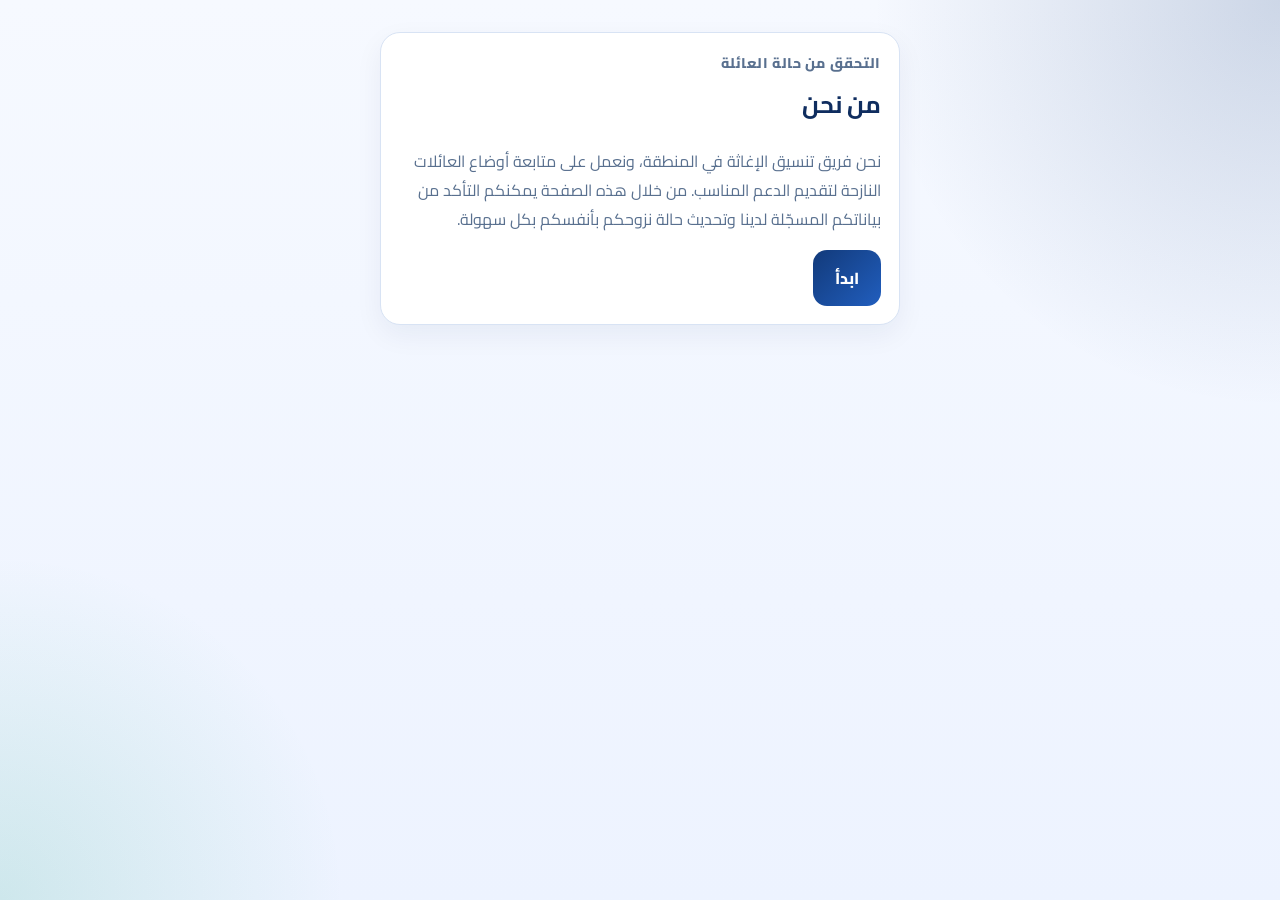
<file: frontend/family-status.html>
<!DOCTYPE html>
<html lang="ar" dir="rtl">
<head>
<meta charset="UTF-8">
<meta name="viewport" content="width=device-width, initial-scale=1.0">
<meta name="theme-color" content="#123a7a">
<title>تحديث حالة النزوح</title>
<link rel="icon" href="data:image/svg+xml,<svg xmlns='http://www.w3.org/2000/svg' viewBox='0 0 100 100'><text y='.9em' font-size='90'>📋</text></svg>">
<link rel="preconnect" href="https://fonts.googleapis.com">
<link rel="preconnect" href="https://fonts.gstatic.com" crossorigin>
<link href="https://fonts.googleapis.com/css2?family=Cairo:wght@400;600;700;800&display=swap" rel="stylesheet">
<link rel="stylesheet" href="styles.css">
<style>
    .fs-page {
        min-height: 100vh;
        display: flex;
        align-items: flex-start;
        justify-content: center;
        padding: 32px 16px;
    }
    .fs-card {
        width: 100%;
        max-width: 520px;
    }
    .fs-card h2 {
        margin-top: 0;
        color: var(--primary-strong);
    }
    .fs-card p {
        color: var(--muted);
        line-height: 1.8;
    }
    .fs-step { display: none; }
    .fs-step.active { display: block; }
    .fs-actions {
        display: flex;
        gap: 10px;
        margin-top: 16px;
    }
    .fs-actions button { width: auto; padding: 13px 22px; }
    .fs-match-list {
        display: flex;
        flex-direction: column;
        gap: 8px;
        margin: 12px 0;
    }
    .fs-match-list button {
        text-align: right;
        background: var(--surface-soft);
        border: 1px solid var(--border-strong);
        color: var(--text);
        font-weight: 700;
    }
    .fs-match-list button:hover { border-color: var(--primary); }
    .fs-error {
        margin-top: 12px;
        padding: 10px 14px;
        border-radius: 12px;
        background: #fdecec;
        color: #a02020;
        font-weight: 700;
    }
    .fs-error.hidden { display: none; }
    .fs-name {
        font-size: 1.2rem;
        font-weight: 800;
        color: var(--primary-strong);
        margin: 10px 0 4px;
    }
    .fs-field-group { margin-top: 14px; }
    .fs-field-group label {
        display: block;
        font-weight: 700;
        margin-bottom: 6px;
        color: var(--text);
    }
</style>
</head>
<body>

<div class="fs-page">
    <div class="fs-card card">

        <div id="fsStepIntro" class="fs-step active">
            <p class="section-kicker">التحقق من حالة العائلة</p>
            <h2>من نحن</h2>
            <p>
                نحن فريق تنسيق الإغاثة في المنطقة، ونعمل على متابعة أوضاع العائلات النازحة لتقديم الدعم المناسب.
                من خلال هذه الصفحة يمكنكم التأكد من بياناتكم المسجّلة لدينا وتحديث حالة نزوحكم بأنفسكم بكل سهولة.
            </p>
            <div class="fs-actions">
                <button class="done" type="button" onclick="fsGoToPhoneStep()">ابدأ</button>
            </div>
        </div>

        <div id="fsStepPhone" class="fs-step">
            <p class="section-kicker">التحقق من الهوية</p>
            <h2>رقم الهاتف</h2>
            <p>الرجاء إدخال رقم الهاتف المسجّل لدى عائلتكم.</p>
            <input id="fsPhoneInput" type="tel" placeholder="رقم الهاتف" inputmode="tel">
            <div class="fs-actions">
                <button class="done" type="button" onclick="fsSubmitPhone()">تحقق</button>
            </div>
            <div id="fsPhoneError" class="fs-error hidden"></div>
        </div>

        <div id="fsStepPick" class="fs-step">
            <p class="section-kicker">التحقق من الهوية</p>
            <h2>اختر عائلتكم</h2>
            <p>تم العثور على أكثر من عائلة بهذا الرقم. الرجاء اختيار الاسم الصحيح.</p>
            <div id="fsMatchList" class="fs-match-list"></div>
            <div class="fs-actions">
                <button class="filter-clear" type="button" onclick="fsGoToPhoneStep()">رجوع</button>
            </div>
        </div>

        <div id="fsStepConfirm" class="fs-step">
            <p class="section-kicker">التحقق من الهوية</p>
            <h2>هل هذا اسمكم؟</h2>
            <div id="fsConfirmName" class="fs-name"></div>
            <div class="fs-actions">
                <button class="done" type="button" onclick="fsConfirmIdentity(true)">نعم، هذا صحيح</button>
                <button class="filter-clear" type="button" onclick="fsConfirmIdentity(false)">لا</button>
            </div>
        </div>

        <div id="fsStepNotFound" class="fs-step">
            <p class="section-kicker">تعذّر التحقق</p>
            <h2>لم نتمكن من التأكد من بياناتكم</h2>
            <p>
                الرجاء التواصل معنا مباشرةً على الرقم التالي لمتابعة طلبكم:
            </p>
            <p class="fs-name" id="fsContactPhone"></p>
            <div class="fs-actions">
                <button class="filter-clear" type="button" onclick="fsGoToPhoneStep()">إعادة المحاولة</button>
            </div>
        </div>

        <div id="fsStepForm" class="fs-step">
            <p class="section-kicker">حالة النزوح</p>
            <h2>مراجعة البيانات</h2>
            <p>راجعوا بياناتكم الحالية وعدّلوا ما يلزم، ثم أرسلوا التحديث ليتم اعتماده من قبل الفريق.</p>

            <div class="fs-field-group">
                <label>هل ما زلتم في النزوح؟</label>
                <select id="fsStillDisplaced" onchange="fsToggleDisplacedFields(this.value)">
                    <option value="">غير محدد</option>
                    <option value="yes">نعم</option>
                    <option value="no">لا</option>
                    <option value="unsure">متردد</option>
                </select>
            </div>

            <div id="fsDisplacedVillageGroup" class="fs-field-group" style="display:none;">
                <label>قرية النزوح الحالية</label>
                <select id="fsDisplacedVillage">
                    <option value="">اختر القرية</option>
                </select>
            </div>

            <div id="fsStayReasonGroup" class="fs-field-group" style="display:none;">
                <label>سبب البقاء في النزوح (اختياري)</label>
                <textarea id="fsStayReason" rows="2"></textarea>
            </div>

            <div class="fs-field-group">
                <label>مكان السكن الأصلي (المدينة أو القرية)</label>
                <input id="fsOriginalPlace" type="text">
            </div>

            <div class="fs-field-group">
                <label>حالة السكن الأصلي</label>
                <select id="fsOriginalCondition">
                    <option value="">غير محدد</option>
                    <option value="not_habitable">غير صالح للسكن كليًا</option>
                    <option value="needs_repair">يحتاج إلى تصليح</option>
                    <option value="good">بحالة جيدة</option>
                </select>
            </div>

            <div class="fs-field-group">
                <label>نوع الأضرار</label>
                <select id="fsDamageType" onchange="fsToggleDamageOther(this.value)">
                    <option value="">غير محدد</option>
                    <option value="structural">أضرار هيكلية</option>
                    <option value="roof">أضرار في السقف</option>
                    <option value="glass_windows">كسر الزجاج والنوافذ</option>
                    <option value="facilities">أضرار في المرافق</option>
                    <option value="fire">حريق</option>
                    <option value="multiple">أضرار متعددة</option>
                    <option value="other">أخرى</option>
                </select>
            </div>

            <div id="fsDamageOtherGroup" class="fs-field-group" style="display:none;">
                <label>حدد نوع الضرر</label>
                <input id="fsDamageOther" type="text">
            </div>

            <div class="fs-actions">
                <button class="done" type="button" onclick="fsSubmitStatus()">إرسال التحديث</button>
            </div>
            <div id="fsFormError" class="fs-error hidden"></div>
        </div>

        <div id="fsStepThanks" class="fs-step">
            <p class="section-kicker">تم الإرسال</p>
            <h2>شكرًا لكم</h2>
            <p>تم استلام ردّكم بنجاح، وسيتم مراجعته واعتماده من قبل الفريق قريبًا.</p>
        </div>

    </div>
</div>

<script>window.STOCK_API_BASE = "https://stockback-production-dfa8.up.railway.app/api";</script>
<script src="js/family-status.js"></script>
</body>
</html>
</file>
<file: frontend/styles.css>
﻿*, *::before, *::after {
    box-sizing: border-box;
}

:root {
    --bg: #eef4ff;
    --surface: rgba(255, 255, 255, 0.92);
    --surface-strong: #ffffff;
    --surface-soft: #f8fbff;
    --border: #d8e3f4;
    --border-strong: #b9cae3;
    --text: #183153;
    --muted: #59708f;
    --primary: #123a7a;
    --primary-strong: #0f2d5f;
    --accent: #0f9f79;
    --accent-strong: #0b7f61;
    --danger: #d64545;
    --shadow: 0 18px 45px rgba(17, 42, 86, 0.12);
}

html {
    scroll-behavior: smooth;
}

body {
    margin: 0;
    min-height: 100vh;
    font-family: "Cairo", "Segoe UI", Tahoma, Geneva, Verdana, sans-serif;
    color: var(--text);
    background:
        radial-gradient(circle at top right, rgba(18, 58, 122, 0.18), transparent 26%),
        radial-gradient(circle at bottom left, rgba(15, 159, 121, 0.14), transparent 22%),
        linear-gradient(180deg, #f6f9ff 0%, #edf3ff 100%);
}

button,
input,
select,
textarea {
    font: inherit;
}

button {
    border: none;
    cursor: pointer;
    touch-action: manipulation;
}

button:focus-visible,
input:focus-visible,
select:focus-visible,
textarea:focus-visible {
    outline: 3px solid rgba(18, 58, 122, 0.22);
    outline-offset: 2px;
}

.container {
    width: 100%;
    margin: 0;
    padding: 0;
    border: none;
    border-radius: 0;
    background: transparent;
    box-shadow: none;
    backdrop-filter: none;
}

/* ── Dashboard layout ── */
#appRoot {
    display: flex;
    min-height: 100vh;
    position: relative;
}

.sidebar {
    width: 260px;
    min-height: 100vh;
    background: linear-gradient(175deg, #123a7a 0%, #0c2550 100%);
    display: flex;
    flex-direction: column;
    position: fixed;
    right: 0;
    top: 0;
    bottom: 0;
    z-index: 200;
    transition: transform 0.28s cubic-bezier(0.4, 0, 0.2, 1);
    overflow: hidden;
}

.sidebar-brand {
    display: flex;
    align-items: center;
    gap: 12px;
    padding: 22px 20px 20px;
    border-bottom: 1px solid rgba(255, 255, 255, 0.1);
    flex-shrink: 0;
}

.sidebar-brand-icon { font-size: 1.5rem; color: rgba(255, 255, 255, 0.9); }
.sidebar-brand-text { font-size: 1.05rem; font-weight: 800; color: #fff; letter-spacing: 0.01em; }

.sidebar-nav {
    flex: 1;
    overflow-y: auto;
    padding: 12px 10px;
    display: flex;
    flex-direction: column;
    gap: 2px;
}

.sidebar-nav-item {
    display: flex;
    align-items: center;
    gap: 12px;
    width: 100%;
    padding: 11px 14px;
    border-radius: 12px;
    background: transparent;
    color: rgba(255, 255, 255, 0.62);
    font-weight: 700;
    font-size: 0.9rem;
    text-align: right;
    transition: background 0.15s, color 0.15s;
}

.sidebar-nav-item i { font-size: 1rem; width: 18px; text-align: center; flex-shrink: 0; }
.sidebar-nav-item:hover { background: rgba(255, 255, 255, 0.1); color: #fff; }

.sidebar-nav-item.active {
    background: rgba(255, 255, 255, 0.95);
    color: var(--primary);
    font-weight: 800;
}

.sidebar-nav-item.active i { color: var(--primary); }

.sidebar-footer {
    padding: 12px;
    border-top: 1px solid rgba(255, 255, 255, 0.1);
    display: flex;
    flex-direction: column;
    gap: 6px;
    flex-shrink: 0;
}

.sidebar-user {
    display: flex;
    align-items: center;
    gap: 8px;
    padding: 6px 8px;
    color: rgba(255, 255, 255, 0.65);
    font-size: 0.85rem;
    font-weight: 700;
    overflow: hidden;
}

.sidebar-user i { font-size: 1.05rem; flex-shrink: 0; }
.sidebar-user .auth-user-label { overflow: hidden; text-overflow: ellipsis; white-space: nowrap; color: inherit; }

.sidebar-logout-btn {
    display: flex;
    align-items: center;
    gap: 8px;
    width: 100%;
    padding: 9px 14px;
    border-radius: 10px;
    background: rgba(255, 255, 255, 0.1);
    color: rgba(255, 255, 255, 0.72);
    font-weight: 700;
    font-size: 0.88rem;
    transition: background 0.15s, color 0.15s;
}

.sidebar-logout-btn:hover { background: rgba(255, 255, 255, 0.18); color: #fff; }

.sidebar-overlay {
    display: none;
    position: fixed;
    inset: 0;
    background: rgba(0, 0, 0, 0.38);
    z-index: 199;
    backdrop-filter: blur(3px);
}

.sidebar-overlay.active { display: block; }

.dashboard-main {
    flex: 1;
    margin-right: 260px;
    min-height: 100vh;
    display: flex;
    flex-direction: column;
    min-width: 0;
}

.dashboard-topbar {
    position: sticky;
    top: 0;
    z-index: 100;
    display: flex;
    align-items: center;
    gap: 14px;
    padding: 0 28px;
    height: 62px;
    background: rgba(255, 255, 255, 0.97);
    border-bottom: 1px solid var(--border);
    backdrop-filter: blur(14px);
    flex-shrink: 0;
}

.topbar-menu-btn {
    display: none;
    align-items: center;
    justify-content: center;
    width: 38px;
    height: 38px;
    border-radius: 10px;
    background: transparent;
    color: var(--primary);
    font-size: 1.35rem;
    flex-shrink: 0;
    transition: background 0.15s;
}

.topbar-menu-btn:hover { background: #e9f0fb; }

.topbar-title {
    font-size: 1.15rem;
    font-weight: 800;
    color: var(--primary-strong);
    margin: 0;
    flex: 1;
}

.dashboard-content {
    flex: 1;
    padding: 28px 32px;
}

.section-kicker {
    margin: 0 0 6px;
    color: var(--primary);
    font-size: 0.88rem;
    font-weight: 800;
    letter-spacing: 0.04em;
}

.section-intro h2 {
    margin: 0;
}

.section-intro {
    display: flex;
    justify-content: space-between;
    align-items: end;
    gap: 18px;
    margin-bottom: 18px;
    padding: 18px 20px;
    border: 1px solid var(--border);
    border-radius: 22px;
    background: linear-gradient(135deg, rgba(255, 255, 255, 0.98), rgba(239, 246, 255, 0.9));
}

.section-intro p:last-child {
    margin: 0;
    max-width: 420px;
    color: var(--muted);
    line-height: 1.7;
}

.tabs,
.mobile-tab-bar {
    background: rgba(248, 251, 255, 0.92);
    border: 1px solid var(--border);
}

.desktop-tabs {
    display: flex;
    gap: 10px;
    padding: 10px;
    border-radius: 18px;
    margin-bottom: 22px;
}

.tab,
.mobile-tab-button {
    display: inline-flex;
    align-items: center;
    justify-content: center;
    gap: 8px;
    padding: 14px 16px;
    border-radius: 14px;
    background: transparent;
    color: var(--muted);
    font-weight: 800;
    transition: transform 0.2s ease, background 0.2s ease, color 0.2s ease, box-shadow 0.2s ease;
}

.tab {
    flex: 1;
}

.tab:hover,
.mobile-tab-button:hover {
    background: #e9f0fb;
    color: var(--primary);
}

.tab.active,
.mobile-tab-button.active {
    color: #fff;
    background: linear-gradient(135deg, var(--primary), #1b5bb7);
    box-shadow: 0 12px 24px rgba(18, 58, 122, 0.24);
}

.mobile-tab-bar {
    display: none;
}

body.bootstrap-ui {
    --bs-primary: var(--primary);
    --bs-secondary: #5f738d;
    --bs-success: var(--accent);
    --bs-danger: var(--danger);
    --bs-body-color: var(--text);
    --bs-body-bg: transparent;
}

body.bootstrap-ui .btn {
    border: none;
    border-radius: 14px;
    min-height: 48px;
    font-weight: 800;
}

body.bootstrap-ui .form-control,
body.bootstrap-ui .form-select {
    border-radius: 14px;
    border: 1px solid var(--border-strong);
    min-height: 50px;
    background: #fbfdff;
    color: var(--text);
}

body.bootstrap-ui .form-control:focus,
body.bootstrap-ui .form-select:focus {
    border-color: rgba(18, 58, 122, 0.42);
    box-shadow: 0 0 0 0.2rem rgba(18, 58, 122, 0.15);
}

body.bootstrap-ui .table {
    margin-bottom: 0;
}

.modal-overlay {
    display: none;
    position: fixed;
    inset: 0;
    z-index: 1100;
    padding: 20px;
    background: rgba(12, 18, 28, 0.48);
    align-items: center;
    justify-content: center;
}

.modal-overlay.active {
    display: flex;
}

.login-overlay {
    z-index: 2000;
    background:
        radial-gradient(circle at top right, rgba(18, 58, 122, 0.18), transparent 26%),
        radial-gradient(circle at bottom left, rgba(15, 159, 121, 0.14), transparent 22%),
        linear-gradient(180deg, #f6f9ff 0%, #edf3ff 100%);
    -webkit-tap-highlight-color: transparent;
}

.auth-locked #appRoot {
    display: none !important;
}

.auth-locked #loginOverlay {
    display: flex;
}

.modal-card {
    width: min(100%, 460px);
    max-height: calc(100vh - 40px);
    overflow-y: auto;
    padding: 22px;
    border-radius: 24px;
    background: #fff;
    box-shadow: 0 24px 50px rgba(12, 18, 28, 0.24);
}

.modal-header {
    display: flex;
    align-items: flex-start;
    justify-content: space-between;
    gap: 16px;
    margin-bottom: 12px;
}

.modal-header h3 {
    margin: 0;
    color: var(--primary-strong);
}

.modal-copy {
    margin: 0 0 14px;
    color: var(--muted);
    line-height: 1.7;
}

.modal-actions {
    display: flex;
    gap: 10px;
    margin-top: 14px;
}

.login-form {
    display: grid;
    gap: 12px;
}

.login-error {
    padding: 10px 12px;
    border-radius: 14px;
    border: 1px solid rgba(214, 69, 69, 0.22);
    background: rgba(214, 69, 69, 0.1);
    color: var(--danger);
    font-weight: 700;
}

.app-bar {
    display: flex;
    align-items: center;
    justify-content: space-between;
    gap: 12px;
    padding: 12px 14px;
    margin-bottom: 16px;
    border-radius: 18px;
    border: 1px solid var(--border);
    background: rgba(248, 251, 255, 0.92);
}

.auth-user-label {
    color: var(--primary-strong);
    font-weight: 800;
}

.close-btn {
    width: 44px;
    height: 44px;
    border-radius: 14px;
    color: var(--muted);
    background: #f0f5fc;
}

.section {
    display: none;
}

.section.active {
    display: block;
}

.card {
    margin-bottom: 16px;
    padding: 18px;
    border: 1px solid var(--border);
    border-radius: 20px;
    background: var(--surface-strong);
    box-shadow: 0 10px 28px rgba(17, 42, 86, 0.06);
}

.card h3 {
    margin-top: 0;
    margin-bottom: 14px;
    color: var(--primary-strong);
}

/* ── Inventory form card ───────────────────────────────── */
.inventory-form-card { padding: 18px 20px; }

.inventory-form-header {
    display: flex;
    align-items: center;
    justify-content: space-between;
    margin-bottom: 14px;
    gap: 12px;
}

.inventory-form-header h3 { margin: 0; font-size: 1rem; }

.inv-new-item-btn {
    width: auto;
    min-width: unset;
    padding: 8px 18px;
    font-size: 0.88rem;
    min-height: unset;
    display: flex;
    align-items: center;
    gap: 6px;
}

.inventory-add-row {
    display: flex;
    gap: 10px;
    align-items: center;
}

.inventory-add-row select { flex: 2; min-height: 46px; }
.inventory-add-row input  { flex: 1; min-height: 46px; }

.inv-add-btn {
    flex: 0 0 auto;
    width: auto;
    min-width: 80px;
    min-height: 46px;
    padding: 0 18px;
    font-size: 0.9rem;
}

/* ── Inventory list header ─────────────────────────────── */
.inventory-list-header {
    display: flex;
    align-items: center;
    justify-content: space-between;
    margin: 20px 0 14px;
    gap: 10px;
}

.inventory-list-header h3 { margin: 0; font-size: 1.05rem; }

.inv-export-btn {
    display: flex;
    align-items: center;
    gap: 6px;
    width: auto;
    min-width: unset;
    padding: 7px 16px;
    min-height: unset;
    font-size: 0.85rem;
    background: #1d7044;
    color: #fff;
    border-radius: 10px;
    font-weight: 700;
    border: none;
    cursor: pointer;
    transition: background 0.15s;
}

.inv-export-btn:hover { background: #165c38; }

/* ── Type group boxes ──────────────────────────────────── */
.inventory-type-group {
    margin-bottom: 18px;
    border-radius: 16px;
    overflow: hidden;
    border: 1px solid var(--border);
    box-shadow: 0 2px 10px rgba(17, 42, 86, 0.07);
}

.inventory-type-header {
    display: flex;
    align-items: center;
    justify-content: space-between;
    padding: 12px 18px;
    background: linear-gradient(135deg, var(--primary) 0%, #1a4fa0 100%);
}

.inventory-type-header-name {
    font-size: 0.95rem;
    font-weight: 800;
    color: #fff;
}

.inventory-type-count {
    font-size: 0.78rem;
    font-weight: 700;
    color: rgba(255, 255, 255, 0.85);
    background: rgba(255, 255, 255, 0.18);
    border-radius: 999px;
    padding: 2px 10px;
}

.inventory-type-body {
    padding: 16px;
    background: var(--surface);
}

/* ── Item cards ────────────────────────────────────────── */
.inventory-readonly-grid {
    display: grid;
    grid-template-columns: repeat(auto-fill, minmax(150px, 1fr));
    gap: 12px;
}

.inventory-readonly-card {
    display: flex;
    flex-direction: column;
    align-items: center;
    justify-content: center;
    gap: 10px;
    padding: 20px 14px 16px;
    text-align: center;
    border-radius: 14px;
    cursor: default;
    position: relative;
    background: var(--surface-strong);
    border: 1px solid var(--border);
    transition: box-shadow 0.15s ease, transform 0.15s ease;
}

.inventory-editable-card {
    cursor: pointer;
}

.inventory-editable-card:hover {
    transform: translateY(-3px);
    box-shadow: 0 8px 24px rgba(17, 42, 86, 0.13);
    border-color: var(--border-strong);
}

.inventory-editable-card:active { transform: translateY(0); }

.inventory-readonly-name {
    font-size: 0.92rem;
    font-weight: 700;
    color: var(--text);
    line-height: 1.35;
    word-break: break-word;
}

.inventory-readonly-qty {
    display: inline-flex;
    align-items: center;
    justify-content: center;
    background: var(--primary);
    color: #fff;
    font-size: 1.5rem;
    font-weight: 900;
    border-radius: 12px;
    padding: 4px 14px;
    min-width: 56px;
    line-height: 1.2;
}

.inventory-readonly-qty.qty-low  { background: #d97706; }
.inventory-readonly-qty.qty-zero { background: #9ca3af; }

.inv-reserved {
    display: inline-flex;
    align-items: center;
    gap: 4px;
    font-size: 0.72rem;
    font-weight: 700;
    color: #92400e;
    background: #fef3c7;
    border: 1px solid #fcd34d;
    border-radius: 999px;
    padding: 2px 8px;
}

.inventory-delete-btn {
    position: absolute;
    top: 7px;
    left: 7px;
    width: 26px;
    min-width: 26px;
    min-height: 26px;
    height: 26px;
    padding: 0;
    border-radius: 8px;
    font-size: 0.85rem;
    line-height: 1;
    background: #fee2e2;
    color: #dc2626;
    border: none;
    display: flex;
    align-items: center;
    justify-content: center;
    opacity: 0;
    transition: opacity 0.15s ease;
    cursor: pointer;
}

.inventory-editable-card:hover .inventory-delete-btn { opacity: 1; }

/* ── Type manager card ─────────────────────────────────── */
.item-type-manager-header {
    display: flex;
    align-items: center;
    justify-content: space-between;
    margin-bottom: 14px;
}

.item-type-manager-header h3 { margin: 0; font-size: 1rem; }

.item-type-add-row {
    display: flex;
    gap: 10px;
    margin-bottom: 16px;
}

.item-type-add-row input { flex: 1; min-height: 44px; }

.item-type-add-row button {
    width: auto;
    min-width: unset;
    padding: 0 18px;
    min-height: 44px;
    font-size: 0.88rem;
    display: flex;
    align-items: center;
    gap: 6px;
}

.item-type-list {
    display: flex;
    flex-direction: column;
    gap: 6px;
}

.item-type-row {
    display: flex;
    align-items: center;
    justify-content: space-between;
    padding: 10px 14px;
    background: var(--surface-soft);
    border: 1px solid var(--border);
    border-radius: 10px;
    gap: 10px;
}

.item-type-row-info {
    display: flex;
    align-items: center;
    gap: 10px;
    min-width: 0;
}

.item-type-name {
    font-weight: 700;
    font-size: 0.95rem;
    color: var(--text);
}

.item-type-item-count {
    font-size: 0.78rem;
    font-weight: 600;
    color: var(--muted);
    background: var(--bg);
    border: 1px solid var(--border);
    border-radius: 999px;
    padding: 1px 8px;
    white-space: nowrap;
}

.item-type-actions {
    display: flex;
    gap: 6px;
    flex-shrink: 0;
}

.item-type-btn-edit,
.item-type-btn-delete {
    width: 32px;
    min-width: 32px;
    min-height: 32px;
    height: 32px;
    padding: 0;
    border-radius: 8px;
    font-size: 0.85rem;
    border: none;
    display: flex;
    align-items: center;
    justify-content: center;
    cursor: pointer;
    transition: background 0.15s;
}

.item-type-btn-edit  { background: #e0edff; color: var(--primary); }
.item-type-btn-edit:hover  { background: #c7dcff; }
.item-type-btn-delete { background: #fee2e2; color: #dc2626; }
.item-type-btn-delete:hover { background: #fecaca; }

.muted-text {
    color: var(--muted);
    font-size: 0.9rem;
    margin: 0;
}

.form-grid {
    display: grid;
    grid-template-columns: repeat(2, minmax(0, 1fr));
    gap: 12px;
}

input,
select,
textarea,
button {
    width: 100%;
    min-height: 50px;
    padding: 13px 16px;
    border-radius: 14px;
    transition: border-color 0.2s ease, box-shadow 0.2s ease, background 0.2s ease;
}

input,
select,
textarea {
    border: 1px solid var(--border-strong);
    background: #fbfdff;
    color: var(--text);
}

button {
    font-weight: 800;
}

.add {
    background: linear-gradient(135deg, var(--accent), #15ba8d);
    color: #fff;
}

.add:hover {
    background: linear-gradient(135deg, var(--accent-strong), #12a17d);
}

.done {
    background: linear-gradient(135deg, var(--primary), #215ebe);
    color: #fff;
}

.delete {
    background: linear-gradient(135deg, var(--danger), #f16a6a);
    color: #fff;
}

.icon-button {
    width: 56px;
    min-width: 56px;
    padding: 0;
}

.input-group {
    display: flex;
    gap: 10px;
    align-items: stretch;
    margin-bottom: 12px;
}

.input-group input {
    margin: 0;
    flex: 1;
}

.item {
    display: flex;
    justify-content: space-between;
    align-items: center;
    gap: 14px;
}

.item-meta {
    flex: 1;
    min-width: 0;
}

.item-meta strong,
.item-meta span {
    display: block;
    overflow-wrap: anywhere;
}

.item-meta small {
    display: block;
    margin-top: 6px;
    color: var(--muted);
}

.order-item-stack {
    display: flex;
    flex-direction: column;
    gap: 6px;
    margin-bottom: 16px;
}

.order-item-row {
    display: flex;
    align-items: center;
    justify-content: space-between;
    gap: 12px;
    padding: 10px 14px;
    border: 1px solid var(--border);
    border-radius: 12px;
    background: var(--surface-strong);
    box-shadow: 0 2px 8px rgba(17, 42, 86, 0.04);
}

.order-item-name {
    flex: 1;
    min-width: 0;
}

.order-item-name span {
    display: block;
    font-weight: 600;
}

.order-item-name small {
    color: var(--muted);
}

.order-item-controls {
    display: flex;
    align-items: center;
    gap: 8px;
    flex-shrink: 0;
}

.order-item-controls > button {
    width: auto;
    min-width: 60px;
    min-height: 40px;
    padding: 6px 14px;
}

#orderList .item {
    align-items: stretch;
}

#orderList .item-meta {
    min-width: 260px;
    flex: 1 1 340px;
}

#orderList .item-meta span,
#orderList .item-meta strong {
    overflow-wrap: normal;
    word-break: normal;
    line-height: 1.6;
}

.stock-actions {
    display: flex;
    align-items: center;
    gap: 10px;
    flex-wrap: wrap;
}

.button-group {
    display: flex;
    gap: 12px;
    flex-wrap: wrap;
}

.button-group button {
    flex: 1 1 220px;
}

.filter-container {
    display: grid;
    grid-template-columns: repeat(auto-fit, minmax(140px, 1fr));
    gap: 12px;
    align-items: end;
}

/* ── Family status submissions review ──────────────────── */
.fsr-tabs {
    display: flex;
    flex-wrap: wrap;
    align-items: center;
    gap: 8px;
    margin-bottom: 1rem;
}

.fsr-tab {
    width: auto;
    min-height: 40px;
    padding: 8px 16px;
    border-radius: 999px;
    border: 1px solid var(--border-strong);
    background: var(--surface-soft);
    color: var(--text);
    font-weight: 700;
    font-size: 0.85rem;
    display: inline-flex;
    align-items: center;
    gap: 6px;
}

.fsr-tab.active {
    background: linear-gradient(135deg, var(--primary), #215ebe);
    border-color: var(--primary);
    color: #fff;
}

.fsr-tab-count {
    display: inline-flex;
    align-items: center;
    justify-content: center;
    min-width: 20px;
    height: 20px;
    padding: 0 5px;
    border-radius: 999px;
    background: rgba(0, 0, 0, 0.1);
    font-size: 0.72rem;
}

.fsr-tab.active .fsr-tab-count {
    background: rgba(255, 255, 255, 0.25);
}

.fsr-refresh-btn {
    width: 40px;
    min-height: 40px;
    padding: 0;
    border-radius: 999px;
    border: 1px solid var(--border-strong);
    background: var(--surface-soft);
    color: var(--text);
    margin-inline-start: auto;
}

.fsr-toolbar {
    display: flex;
    flex-wrap: wrap;
    align-items: center;
    gap: 10px;
    padding: 12px 14px;
    margin-bottom: 8px;
    border: 1px solid var(--border);
    border-radius: 16px;
    background: var(--surface-strong);
    box-shadow: var(--shadow);
}

.fsr-range {
    display: flex;
    align-items: center;
    gap: 10px;
    padding: 6px 12px;
    border-radius: 999px;
    border: 1px solid var(--border-strong);
    background: var(--surface-soft);
}

.fsr-range-title {
    display: inline-flex;
    align-items: center;
    gap: 6px;
    font-size: 0.8rem;
    font-weight: 800;
    color: var(--primary);
    white-space: nowrap;
}

.fsr-range-fields {
    display: flex;
    align-items: center;
    gap: 6px;
}

.fsr-range-field {
    display: inline-flex;
    align-items: center;
    gap: 6px;
    font-size: 0.78rem;
    color: var(--muted);
    margin: 0;
}

.fsr-range-field input {
    width: 84px;
    min-height: 36px;
    padding: 4px 8px;
    margin: 0;
    text-align: center;
    font-variant-numeric: tabular-nums;
    font-weight: 700;
}

/* Spinners crowd a 84px field and the arrows point the wrong way in RTL. */
.fsr-range-field input::-webkit-outer-spin-button,
.fsr-range-field input::-webkit-inner-spin-button {
    -webkit-appearance: none;
    margin: 0;
}

.fsr-range-field input[type="number"] {
    -moz-appearance: textfield;
    appearance: textfield;
}

.fsr-range-sep {
    color: var(--muted);
    font-weight: 700;
}

.fsr-search-wrap {
    position: relative;
    flex: 1 1 240px;
    min-width: 200px;
    display: flex;
    align-items: center;
}

.fsr-search-wrap .bi-search {
    position: absolute;
    inset-inline-start: 12px;
    color: var(--muted);
    font-size: 0.9rem;
    pointer-events: none;
}

.fsr-search-wrap input {
    width: 100%;
    min-height: 40px;
    margin: 0;
    padding-inline-start: 34px;
}

.fsr-toolbar select {
    width: auto;
    min-width: 150px;
    min-height: 40px;
    margin: 0;
}

.fsr-toolbar .filter-clear {
    width: auto;
    min-height: 40px;
    margin-inline-start: auto;
    white-space: nowrap;
}

.fsr-toolbar .filter-clear:disabled {
    opacity: 0.45;
    cursor: default;
}

.fsr-filter-hint {
    display: flex;
    flex-wrap: wrap;
    align-items: center;
    gap: 10px;
    margin-bottom: 1rem;
    padding-inline: 4px;
    font-size: 0.78rem;
}

.fsr-hint-info {
    color: var(--muted);
}

.fsr-hint-warn {
    display: inline-flex;
    align-items: center;
    padding: 3px 10px;
    border-radius: 999px;
    background: #fff7e6;
    color: #92400e;
    font-weight: 700;
}

.fsr-card-title {
    display: flex;
    flex-direction: column;
    gap: 2px;
    min-width: 0;
}

.fsr-card-heading {
    display: flex;
    align-items: center;
    gap: 8px;
    flex-wrap: wrap;
}

.fsr-id-badge {
    width: auto;
    min-height: 26px;
    padding: 2px 10px;
    border-radius: 999px;
    border: 1px dashed var(--border-strong);
    background: var(--surface-soft);
    color: var(--primary);
    font-size: 0.78rem;
    font-weight: 800;
    font-variant-numeric: tabular-nums;
    direction: ltr;
}

.fsr-id-badge:hover {
    border-style: solid;
    border-color: var(--primary);
}

.fsr-id-badge.copied {
    border-style: solid;
    border-color: var(--accent);
    background: #e8f8f2;
    color: var(--accent-strong);
}

.fsr-empty {
    display: flex;
    flex-direction: column;
    align-items: center;
    gap: 10px;
    padding: 2rem 1rem;
    text-align: center;
    color: var(--muted);
}

.fsr-empty i {
    font-size: 1.8rem;
    color: var(--border-strong);
}

.fsr-empty p {
    margin: 0;
}

.fsr-empty .filter-clear {
    width: auto;
}

@media (max-width: 640px) {
    .fsr-toolbar {
        gap: 8px;
    }

    .fsr-range {
        width: 100%;
        justify-content: space-between;
    }

    .fsr-range-field input {
        width: 100%;
        min-width: 64px;
    }

    .fsr-toolbar select,
    .fsr-toolbar .filter-clear {
        flex: 1 1 140px;
        margin-inline-start: 0;
    }
}

.fsr-no-changes {
    color: var(--muted);
    font-size: 0.85rem;
    margin: 0;
}

.fsr-review-info {
    margin-top: 10px;
    padding: 8px 12px;
    border-radius: 10px;
    background: var(--surface-soft);
    font-size: 0.8rem;
    color: var(--muted);
}

.fsr-investigate-btn {
    background: linear-gradient(135deg, #6366f1, #818cf8);
    color: #fff;
}

/* ── WhatsApp templates-received filter ────────────────── */
.wa-filter-details {
    position: relative;
}

.wa-filter-details summary {
    list-style: none;
    cursor: pointer;
    display: inline-flex;
    align-items: center;
    min-height: 50px;
    padding: 13px 16px;
    border-radius: 14px;
    font-weight: 800;
    white-space: nowrap;
}

.wa-filter-details summary::-webkit-details-marker {
    display: none;
}

.wa-filter-details summary::marker {
    content: "";
}

.wa-filter-panel {
    position: absolute;
    z-index: 20;
    top: calc(100% + 6px);
    inset-inline-start: 0;
    width: 260px;
    max-height: 280px;
    overflow-y: auto;
    padding: 12px;
    border-radius: 16px;
    border: 1px solid var(--border);
    background: var(--surface-strong);
    box-shadow: var(--shadow);
}

.wa-filter-checkbox-row {
    display: flex;
    align-items: center;
    gap: 8px;
    padding: 4px 0;
    font-size: 0.85rem;
}

.wa-filter-checkbox-row input {
    width: auto;
    min-height: unset;
}

.wa-filter-mode-label {
    display: flex;
    align-items: center;
    gap: 6px;
    margin-top: 10px;
    padding-top: 10px;
    border-top: 1px solid var(--border);
    font-size: 0.78rem;
    color: var(--muted);
    cursor: pointer;
}

.wa-filter-mode-label input {
    width: auto;
    min-height: unset;
}

/* ── WhatsApp message logs ──────────────────────────────── */
.wa-log-row {
    display: flex;
    align-items: center;
    justify-content: space-between;
    gap: 10px;
    padding: 10px 12px;
    border-bottom: 1px solid var(--border);
    font-size: 0.85rem;
}

.wa-log-row:last-child {
    border-bottom: none;
}

.wa-log-error {
    color: var(--danger);
    font-size: 0.78rem;
}

/* ── Family supporting documents (edit modal) ──────────── */
.fam-doc-row {
    display: flex;
    flex-wrap: wrap;
    align-items: center;
    justify-content: space-between;
    gap: 10px;
    padding: 10px 0;
    border-bottom: 1px solid var(--border);
}

.fam-doc-row:last-of-type {
    border-bottom: none;
}

.fam-doc-controls {
    display: flex;
    align-items: center;
    gap: 10px;
    flex-wrap: wrap;
}

.fam-doc-controls input[type="file"] {
    width: auto;
    min-height: unset;
    padding: 6px;
    font-size: 0.78rem;
}

.fam-doc-status {
    display: flex;
    align-items: center;
    gap: 8px;
    font-size: 0.8rem;
    color: var(--muted);
}

.fam-doc-thumb {
    width: 40px;
    height: 40px;
    border-radius: 8px;
    object-fit: cover;
    border: 1px solid var(--border-strong);
}

.fam-doc-status button {
    width: auto;
    min-height: unset;
    padding: 6px 10px;
    font-size: 0.75rem;
    border-radius: 8px;
}

/* ── WhatsApp send limit + campaigns ───────────────────── */
.wa-limit-banner {
    margin: 10px 0;
    padding: 10px 14px;
    border-radius: 12px;
    background: #e0e7ff;
    color: #3730a3;
    font-size: 0.85rem;
    font-weight: 700;
}

.wa-limit-banner.wa-limit-warning {
    background: #fef3c7;
    color: #92400e;
}

.wa-campaign-card {
    padding: 10px 12px;
    border: 1px solid var(--border);
    border-radius: 12px;
    margin-bottom: 8px;
    font-size: 0.85rem;
}

.wa-campaign-card-header {
    display: flex;
    align-items: center;
    justify-content: space-between;
    gap: 8px;
    margin-bottom: 6px;
}

.wa-progress-bar {
    width: 100%;
    height: 8px;
    border-radius: 999px;
    background: var(--surface-soft);
    overflow: hidden;
}

.wa-progress-fill {
    height: 100%;
    background: linear-gradient(135deg, var(--accent), #15ba8d);
}

.wa-campaign-meta {
    margin-top: 6px;
    font-size: 0.75rem;
    color: var(--muted);
}

.fsr-card-header {
    display: flex;
    align-items: flex-start;
    justify-content: space-between;
    gap: 12px;
    margin-bottom: 10px;
}

.fsr-card-date {
    font-size: 0.78rem;
    color: var(--muted);
}

.fsr-diff-table {
    display: flex;
    flex-direction: column;
    gap: 6px;
}

.fsr-diff-row {
    display: grid;
    grid-template-columns: minmax(120px, 1fr) 1.2fr auto 1.2fr;
    align-items: center;
    gap: 8px;
    padding: 6px 8px;
    border-radius: 10px;
    font-size: 0.85rem;
}

.fsr-diff-changed {
    background: #fff7e6;
}

.fsr-diff-label {
    font-weight: 700;
    color: var(--text);
}

.fsr-diff-old {
    color: var(--muted);
}

.fsr-diff-new {
    font-weight: 700;
    color: var(--primary-strong);
}

.fsr-diff-arrow {
    color: var(--muted);
}

@media (max-width: 640px) {
    .fsr-diff-row {
        grid-template-columns: 1fr;
        gap: 2px;
    }
}

.filter-group {
    display: flex;
    flex-direction: column;
    gap: 6px;
}

.filter-group small,
.card small {
    color: var(--muted);
}

.filter-group input,
.filter-group select {
    margin: 0;
}

.family-picker-wrap {
    position: relative;
}

.family-picker-dropdown {
    position: absolute;
    top: calc(100% + 4px);
    inset-inline-start: 0;
    inset-inline-end: 0;
    z-index: 200;
    background: #fff;
    border: 1px solid var(--border-strong, #d1d5db);
    border-radius: 12px;
    box-shadow: 0 8px 24px rgba(0,0,0,0.12);
    max-height: 260px;
    overflow-y: auto;
}

.family-picker-option {
    padding: 10px 14px;
    cursor: pointer;
    border-bottom: 1px solid var(--border, #e5e7eb);
    display: flex;
    flex-direction: column;
    gap: 2px;
    transition: background 0.12s;
}

.family-picker-option:last-child {
    border-bottom: none;
}

.family-picker-option:hover {
    background: #f0f5ff;
}

.family-picker-option strong {
    font-size: 0.95rem;
    color: var(--primary-strong);
}

.family-picker-option small {
    color: var(--muted);
    font-size: 0.8rem;
}

.family-picker-empty {
    padding: 12px 16px;
    color: var(--muted);
    font-size: 0.88rem;
    text-align: center;
}

.need-selected-family-card {
    display: flex;
    align-items: center;
    justify-content: space-between;
    gap: 12px;
    margin-top: 10px;
    padding: 10px 14px;
    border-radius: 12px;
    background: #eef4ff;
    border: 1px solid rgba(18,58,122,0.18);
}

.need-selected-family-info {
    display: flex;
    flex-direction: column;
    gap: 2px;
    min-width: 0;
}

.need-selected-family-info strong {
    color: var(--primary-strong);
    font-size: 0.95rem;
}

.need-selected-family-info small {
    color: var(--muted);
    font-size: 0.82rem;
}

.need-item-preview {
    margin: 14px 0 10px;
    padding: 14px 16px;
    border: 1px dashed var(--border-strong);
    border-radius: 16px;
    background: #f8fbff;
}

.need-notes-input {
    margin-top: 12px;
    resize: vertical;
    min-height: 96px;
    line-height: 1.6;
}

.need-item-preview strong {
    display: block;
    margin-top: 6px;
    color: var(--primary-strong);
    font-size: 1rem;
}

.import-needs-box {
    display: flex;
    gap: 12px;
    align-items: center;
    flex-wrap: wrap;
}

.import-needs-box input[type="file"] {
    flex: 1 1 320px;
    min-height: auto;
    padding: 12px;
    background: #f8fbff;
}

.import-needs-box button {
    width: auto;
    min-width: 170px;
}

.needs-import-result {
    margin-top: 14px;
    padding: 14px 16px;
    border-radius: 14px;
    border: 1px solid var(--border);
    background: #f8fbff;
    line-height: 1.7;
}

.needs-import-result.error {
    background: #fff1f1;
    border-color: #f2bcbc;
    color: #8a2d2d;
}

.needs-import-result.success {
    background: #effcf7;
    border-color: #bde7d5;
    color: #156b4a;
}

.order-source-badge {
    margin-top: 14px;
    padding: 12px 14px;
    border-radius: 14px;
    background: rgba(18, 58, 122, 0.08);
    border: 1px solid rgba(18, 58, 122, 0.16);
    color: var(--primary-strong);
    font-weight: 800;
}

.hidden {
    display: none !important;
}

.need-item-card {
    align-items: stretch;
}

.need-item-card .item-meta {
    min-width: 260px;
    flex: 1 1 320px;
}

.need-item-card .item-meta span {
    overflow-wrap: normal;
    word-break: normal;
    line-height: 1.6;
}

.filter-clear {
    width: auto;
    white-space: nowrap;
    background: #6c7f98;
    color: #fff;
}

/* Families filter layout */
.family-filter-bar {
    display: flex;
    flex-wrap: wrap;
    gap: 10px;
    align-items: flex-end;
}

.family-filter-actions {
    display: flex;
    gap: 8px;
    align-items: flex-end;
    flex-wrap: wrap;
}

.family-filter-export {
    display: flex;
    gap: 8px;
    align-items: flex-end;
    flex-wrap: wrap;
    margin-inline-start: auto;
    padding-inline-start: 8px;
    border-inline-start: 2px solid var(--border, #e5e7eb);
}

.filter-advanced-toggle {
    display: inline-flex;
    align-items: center;
    gap: 6px;
    white-space: nowrap;
    background: var(--surface, #f8fafc);
    color: var(--text, #1e293b);
    border: 1px solid var(--border-strong, #cbd5e1);
    border-radius: 8px;
    padding: 8px 14px;
    font-size: 0.875rem;
    cursor: pointer;
    transition: background 0.15s, border-color 0.15s;
    width: auto;
}

.filter-advanced-toggle:hover {
    background: var(--border, #e5e7eb);
}

.filter-advanced-toggle.active {
    background: var(--primary-light, #eff6ff);
    border-color: var(--primary, #3b82f6);
    color: var(--primary, #3b82f6);
}

.filter-toggle-arrow {
    font-size: 0.75rem;
    transition: transform 0.2s;
    display: inline-block;
}

.filter-advanced-toggle.active .filter-toggle-arrow {
    transform: rotate(180deg);
}

.filter-active-badge {
    display: inline-flex;
    align-items: center;
    justify-content: center;
    min-width: 18px;
    height: 18px;
    padding: 0 5px;
    background: var(--primary, #3b82f6);
    color: #fff;
    border-radius: 999px;
    font-size: 0.7rem;
    font-weight: 700;
    line-height: 1;
}

.family-advanced-filters {
    margin-top: 14px;
    padding-top: 14px;
    border-top: 1px solid var(--border, #e5e7eb);
}

.history-heading {
    margin-top: 22px;
}

.history-heading-row {
    display: flex;
    align-items: center;
    justify-content: space-between;
    gap: 12px;
    flex-wrap: wrap;
}

.history-heading-row .history-heading {
    margin: 22px 0 0;
}

.history-heading-row button {
    width: auto;
    min-height: 40px;
    padding: 10px 14px;
    margin-top: 22px;
}

.order-history-item {
    margin-bottom: 12px;
    padding: 14px 16px;
    border-right: 4px solid transparent;
    border-radius: 18px;
    transition: transform 0.2s ease, box-shadow 0.2s ease;
}

.order-history-item:hover {
    transform: translateY(-2px);
    box-shadow: 0 14px 28px rgba(17, 42, 86, 0.08);
}

.order-history-item.done {
    background: linear-gradient(135deg, #ecfff8, #dcfce7);
    border-right-color: #15966c;
    color: #0f3d2e;
}

.order-history-item.pending {
    background: linear-gradient(135deg, #fef7ec, #fff0d6);
    border-right-color: #db7d18;
    color: #5f3200;
}

.order-history-item.saved {
    box-shadow: inset 0 0 0 1px rgba(15, 159, 121, 0.22), 0 14px 28px rgba(17, 42, 86, 0.08);
}

.order-card-loading {
    opacity: 0.5;
    pointer-events: none;
    position: relative;
}
.order-card-loading::after {
    content: "";
    position: absolute;
    inset: 0;
    background: repeating-linear-gradient(
        90deg,
        transparent,
        transparent 40%,
        rgba(255,255,255,0.4) 50%,
        transparent 60%,
        transparent 100%
    );
    background-size: 200% 100%;
    animation: order-shimmer 1.2s infinite linear;
    border-radius: inherit;
}
@keyframes order-shimmer {
    from { background-position: 200% 0; }
    to   { background-position: -200% 0; }
}

.order-history-item .order-header {
    display: flex;
    justify-content: space-between;
    align-items: flex-start;
    gap: 16px;
    flex-wrap: wrap;
}

.order-history-item .order-title-wrap {
    flex: 1;
    min-width: 220px;
}

.order-history-item .order-title-wrap strong {
    display: block;
    margin-bottom: 6px;
    color: inherit;
}

.order-history-item .order-actions {
    display: flex;
    flex-direction: column;
    gap: 8px;
    min-width: 170px;
}

.order-quick-actions,
.order-toggle-list {
    display: flex;
    gap: 8px;
    flex-wrap: wrap;
}

.order-quick-actions button {
    flex: 0 1 auto;
    width: auto;
    min-width: 90px;
    min-height: 40px;
    padding: 8px 12px;
    font-size: 0.88rem;
}

.toggle-chip {
    display: inline-flex;
    align-items: center;
    gap: 8px;
    padding: 10px 12px;
    border-radius: 12px;
    background: rgba(255, 255, 255, 0.64);
    border: 1px solid rgba(24, 49, 83, 0.12);
    font-weight: 700;
}

.toggle-chip.saved {
    background: rgba(15, 159, 121, 0.12);
}

.toggle-chip input {
    width: auto;
    min-height: auto;
    margin: 0;
}

.order-origin-chip {
    display: inline-flex;
    align-items: center;
    margin-inline-start: 8px;
    padding: 6px 10px;
    border-radius: 999px;
    background: rgba(18, 58, 122, 0.12);
    color: var(--primary-strong);
    font-size: 0.8rem;
    font-weight: 800;
}

.order-items {
    margin-top: 12px;
}

.order-line {
    padding: 4px 0;
}

.inline-village-select {
    margin-top: 10px;
}

.inline-date-row {
    display: flex;
    align-items: center;
    gap: 10px;
    margin-top: 10px;
}

.inline-date-row label {
    font-size: 0.85rem;
    color: var(--muted);
    white-space: nowrap;
}

.inline-date-row input[type="date"] {
    width: auto;
    min-width: 160px;
}

.inline-edit-row {
    display: flex;
    align-items: center;
    gap: 10px;
    flex-wrap: wrap;
    padding: 10px 0;
    border-bottom: 1px solid var(--border);
}

.inline-edit-row select {
    flex: 1 1 220px;
}

.qty-stepper {
    display: inline-flex;
    align-items: center;
    gap: 8px;
    padding: 4px;
    border-radius: 12px;
    background: #eff5fc;
}

.set-qty-stepper {
    display: flex;
    width: 100%;
    margin-bottom: 4px;
}

.set-qty-stepper input {
    flex: 1;
    text-align: center;
    font-size: 1.2rem;
    font-weight: 700;
    border-radius: 8px;
    min-width: 0;
}

.qty-stepper button {
    width: 42px;
    min-width: 42px;
    min-height: 42px;
    padding: 0;
    border-radius: 10px;
}

.qty-value {
    min-width: 36px;
    text-align: center;
    font-weight: 800;
}

.inline-actions {
    display: flex;
    gap: 8px;
    width: 100%;
}

.inline-actions button {
    flex: 1;
}

.status-label {
    margin-top: 10px;
    color: var(--primary);
}

.order-history-item small,
.order-history-item .status-label,
.order-history-item .status-label small,
.order-history-item .order-line,
.order-history-item label,
.order-history-item span {
    color: inherit;
}

.report-table-wrap {
    overflow-x: auto;
    margin-top: 14px;
    border-radius: 16px;
    border: 1px solid var(--border);
    -webkit-overflow-scrolling: touch;
}

.needs-table-wrap {
    overflow-x: auto;
    border: 1px solid var(--border);
    border-radius: 16px;
    background: #fff;
    -webkit-overflow-scrolling: touch;
}

.needs-pagination {
    display: flex;
    align-items: center;
    justify-content: space-between;
    gap: 10px;
    margin-top: 12px;
}

.needs-pagination-info {
    color: var(--muted);
    font-weight: 700;
}

.needs-pagination-actions {
    display: inline-flex;
    align-items: center;
    gap: 8px;
}

.needs-pagination-actions button {
    width: auto;
    min-width: 92px;
    min-height: 42px;
    padding: 8px 14px;
}

.needs-pagination-actions button:disabled {
    opacity: 0.55;
    cursor: not-allowed;
}

.needs-pagination-page {
    color: var(--primary-strong);
    font-weight: 800;
}

.needs-table {
    min-width: 1340px;
}

.needs-table th,
.needs-table td {
    vertical-align: top;
}

.needs-table th {
    white-space: nowrap;
}

.needs-priority-cell {
    width: 44px;
    min-width: 44px;
    text-align: center;
    vertical-align: middle !important;
}

.priority-dot {
    display: inline-block;
    width: 12px;
    height: 12px;
    border-radius: 50%;
}

.priority-dot.normal {
    background: #6f8098;
}

.priority-dot.medium {
    background: #d48a1f;
}

.priority-dot.urgent {
    background: #d64545;
}

.priority-dot-button {
    display: inline-flex;
    align-items: center;
    justify-content: center;
    width: 34px;
    min-width: 34px;
    min-height: 34px;
    padding: 0;
    border-radius: 999px;
    background: transparent;
    border: 1px solid rgba(24, 49, 83, 0.12);
}

.needs-date-cell {
    white-space: nowrap;
    min-width: 110px;
}

.village-link-btn {
    background: none;
    border: none;
    padding: 0;
    color: var(--accent, #1a56db);
    font: inherit;
    font-weight: 600;
    cursor: pointer;
    text-decoration: underline dotted;
    text-underline-offset: 3px;
}
.village-link-btn:hover {
    color: var(--accent-dark, #1035a0);
    text-decoration: underline;
}

.need-items-cell {
    min-width: 340px;
    line-height: 1.7;
}

.need-notes-cell {
    min-width: 240px;
    max-width: 340px;
    line-height: 1.7;
    white-space: pre-wrap;
    overflow-wrap: anywhere;
}

.needs-status-cell {
    min-width: 210px;
}

.needs-status-cell select {
    min-width: 180px;
}

/* Priority row colors: target td so Bootstrap table-hover works correctly */
.needs-row.needs-row-normal > td { background: rgba(127, 142, 163, 0.07); }
.needs-row.needs-row-medium > td { background: rgba(212, 138, 31, 0.10); }
.needs-row.needs-row-urgent > td { background: rgba(214, 69, 69, 0.11); }
.needs-row.needs-row-normal:hover > td { background: rgba(127, 142, 163, 0.14) !important; }
.needs-row.needs-row-medium:hover > td { background: rgba(212, 138, 31, 0.17) !important; }
.needs-row.needs-row-urgent:hover > td { background: rgba(214, 69, 69, 0.18) !important; }

.priority-badge {
    display: inline-flex;
    align-items: center;
    justify-content: center;
    min-width: 72px;
    padding: 8px 12px;
    border-radius: 999px;
    font-weight: 800;
    color: #fff;
}

.priority-badge.normal {
    background: linear-gradient(135deg, #7f8ea3, #5d6f88);
}

.priority-badge.medium {
    background: linear-gradient(135deg, #d48a1f, #eb9b20);
}

.priority-badge.urgent {
    background: linear-gradient(135deg, #d64545, #ef5f5f);
}

.needs-actions-cell {
    display: flex;
    gap: 6px;
    min-width: 120px;
    justify-content: center;
}

.needs-actions-cell .icon-action {
    display: inline-flex;
    align-items: center;
    justify-content: center;
    width: 34px;
    min-width: 34px;
    min-height: 34px;
    padding: 0;
    border-radius: 10px;
    font-size: 0.86rem;
    line-height: 1;
}

.need-order-modal-card {
    width: min(100%, 720px);
}

.completed-needs-modal-card {
    width: min(96vw, 1500px);
    max-height: calc(100vh - 40px);
    overflow-y: auto;
}

.completed-needs-search-bar {
    margin-bottom: 12px;
}

.completed-needs-search-bar input {
    width: 100%;
}

.needs-import-modal-card {
    width: min(100%, 720px);
}

.distribution-modal-card {
    width: min(100%, 820px);
}

.dist-detail-modal-card {
    width: min(98vw, 1400px);
    max-height: calc(100vh - 40px);
    overflow-y: auto;
}

.family-edit-modal-card {
    width: min(100%, 860px);
}

.family-migration-modal-card {
    width: min(100%, 640px);
}

.family-edit-form-grid {
    margin-top: 10px;
}

.family-relations-modal-card {
    width: min(100%, 920px);
    max-height: calc(100vh - 40px);
    overflow-y: auto;
}

.distributions-history-modal-card {
    width: min(100%, 1020px);
    max-height: calc(100vh - 40px);
    overflow-y: auto;
}

.families-import-modal-card {
    width: min(100%, 680px);
}

/* ── Family Detail Modal ── */
.family-detail-modal-card {
    width: min(96vw, 1140px);
    max-height: calc(100vh - 40px);
    display: flex;
    flex-direction: column;
    overflow: hidden;
}

.family-detail-header-btns {
    display: flex;
    align-items: center;
    gap: 6px;
    flex-shrink: 0;
}

.family-detail-tabs-nav {
    display: flex;
    gap: 4px;
    border-bottom: 2px solid var(--border);
    padding-bottom: 0;
    margin: 14px 0 0;
    flex-shrink: 0;
}

.family-detail-tab-btn {
    background: none;
    border: none;
    border-bottom: 3px solid transparent;
    padding: 8px 18px;
    font-size: 0.9rem;
    font-weight: 600;
    color: var(--muted);
    cursor: pointer;
    border-radius: 6px 6px 0 0;
    margin-bottom: -2px;
    transition: color 0.15s, border-color 0.15s;
}

.family-detail-tab-btn:hover {
    color: var(--text);
    background: rgba(18, 58, 122, 0.05);
}

.family-detail-tab-btn.active {
    color: var(--primary);
    border-bottom-color: var(--primary);
    background: rgba(18, 58, 122, 0.06);
}

.family-detail-panel {
    flex: 1;
    overflow-y: auto;
    padding-top: 12px;
    min-height: 0;
}

.family-row-clickable {
    cursor: pointer;
    transition: background 0.1s;
}

.relations-add-card {
    margin-top: 12px;
}

.relations-form-grid {
    margin-bottom: 10px;
}

.relation-row {
    display: flex;
    align-items: flex-start;
    justify-content: space-between;
    gap: 14px;
    margin-top: 10px;
}

.relation-meta small {
    display: block;
    margin-top: 6px;
    color: var(--muted);
    line-height: 1.6;
}

.relation-notes {
    margin-top: 10px;
    white-space: pre-wrap;
    overflow-wrap: anywhere;
    color: var(--text);
}

.distribution-form-grid {
    margin-bottom: 12px;
}

.distribution-add-row {
    display: grid;
    grid-template-columns: 1fr 140px 120px;
    gap: 10px;
    margin-bottom: 12px;
}

#distributionItemsList {
    max-height: 220px;
    overflow-y: auto;
}

.distribution-item-row {
    display: flex;
    align-items: center;
    justify-content: space-between;
    gap: 12px;
    margin-top: 10px;
}

.distribution-empty {
    padding: 12px 14px;
    color: var(--muted);
    border: 1px dashed rgba(89, 112, 143, 0.35);
    background: rgba(248, 251, 255, 0.88);
}

.distribution-table {
    min-width: 980px;
}

.families-table {
    min-width: 1380px;
}

.families-table-wrap {
    background: #fff;
}

.families-people-cell,
.families-count-cell {
    text-align: center;
    white-space: nowrap;
    font-weight: 800;
    color: var(--primary-strong);
}

.rel-icon-wrap {
    position: relative;
    display: inline-block;
    vertical-align: middle;
    margin-inline-start: 4px;
    cursor: default;
}

.rel-icon {
    color: #6366f1;
    font-size: 0.85rem;
    vertical-align: middle;
}

.rel-popup {
    display: none;
    position: absolute;
    z-index: 300;
    top: calc(100% + 4px);
    right: 0;
    min-width: 190px;
    max-width: 280px;
    background: #fff;
    border: 1px solid var(--border);
    border-radius: 12px;
    box-shadow: 0 8px 28px rgba(0,0,0,0.14);
    padding: 10px 12px;
    text-align: right;
    pointer-events: none;
}

.rel-icon-wrap:hover .rel-popup {
    display: block;
}

.rel-popup-header {
    font-size: 0.78rem;
    font-weight: 700;
    color: #6366f1;
    margin-bottom: 8px;
    border-bottom: 1px solid var(--border);
    padding-bottom: 5px;
}

.rel-popup-group {
    margin-bottom: 7px;
}

.rel-popup-group:last-child {
    margin-bottom: 0;
}

.rel-popup-type {
    font-size: 0.72rem;
    font-weight: 700;
    color: var(--muted);
    background: var(--bg);
    border-radius: 5px;
    padding: 1px 6px;
    display: inline-block;
    margin-bottom: 3px;
}

.rel-popup-name {
    font-size: 0.82rem;
    color: var(--text);
    padding: 2px 4px;
    white-space: nowrap;
    overflow: hidden;
    text-overflow: ellipsis;
}

.families-phone-cell {
    white-space: nowrap;
    font-weight: 700;
    color: var(--muted);
}

.house-badge {
    background: #ecfdf5;
    color: #065f46;
    border: 1px solid #6ee7b7;
    cursor: pointer;
    transition: background 0.15s;
}

.house-badge:hover {
    background: #d1fae5;
}

.phone2-label {
    font-size: 0.8rem;
    font-weight: 400;
    color: var(--muted);
    opacity: 0.75;
}

.families-actions-cell {
    white-space: nowrap;
    width: 172px;
}

.families-actions {
    display: inline-flex;
    align-items: center;
    gap: 4px;
    flex-wrap: nowrap;
}

.families-actions .icon-btn {
    width: 30px;
    min-width: 30px;
    height: 30px;
    min-height: 30px;
    border-radius: 9px;
}

.families-actions .icon-btn svg {
    width: 14px;
    height: 14px;
}

.families-file-cell {
    white-space: nowrap;
    color: var(--muted);
}

.families-form-cell {
    text-align: center;
    white-space: nowrap;
}

.badge {
    display: inline-block;
    padding: 2px 8px;
    border-radius: 20px;
    font-size: 0.78rem;
    font-weight: 700;
    line-height: 1.5;
}

.badge-success {
    background: #d1fae5;
    color: #065f46;
}

.badge-neutral {
    background: #f1f5f9;
    color: #64748b;
}

.badge-warning {
    background: #fef3c7;
    color: #92400e;
}

.family-row-duplicate td {
    background: #fffbeb;
}

.family-row-duplicate:hover td {
    background: #fef3c7;
}

.family-row-blocked td {
    background: #fff1f2;
}

.family-row-blocked:hover td {
    background: #ffe4e6;
}

.family-row-stopped td {
    background: #fffbeb;
}

.family-row-stopped:hover td {
    background: #fef3c7;
}

.family-row-moved td {
    background: #eff6ff;
}

.family-row-moved:hover td {
    background: #dbeafe;
}

.family-columns-panel {
    position: absolute;
    top: calc(100% + 6px);
    right: 0;
    z-index: 200;
    background: var(--card-bg, #fff);
    border: 1px solid var(--border, #e5e7eb);
    border-radius: 10px;
    box-shadow: 0 8px 24px rgba(0,0,0,0.12);
    padding: 12px 16px;
    min-width: 200px;
    display: flex;
    flex-direction: column;
    gap: 8px;
}

.family-columns-panel.hidden {
    display: none;
}

.family-columns-panel label {
    display: flex;
    align-items: center;
    gap: 8px;
    font-size: 0.875rem;
    cursor: pointer;
    white-space: nowrap;
}

.checkbox-label {
    display: flex;
    align-items: center;
    gap: 8px;
    margin: 10px 0 4px;
    cursor: pointer;
    font-size: 0.92rem;
    color: var(--text);
    user-select: none;
}

.checkbox-label input[type="checkbox"] {
    width: 18px;
    height: 18px;
    cursor: pointer;
    accent-color: var(--primary);
    flex-shrink: 0;
}

.icon-btn {
    width: 40px;
    min-width: 40px;
    height: 40px;
    min-height: 40px;
    padding: 0;
    border-radius: 14px;
    border: 1px solid rgba(24, 49, 83, 0.12);
    background: rgba(255, 255, 255, 0.8);
    color: var(--primary-strong);
    display: inline-flex;
    align-items: center;
    justify-content: center;
    transition: transform 0.15s ease, background 0.15s ease, box-shadow 0.15s ease;
}

.icon-btn svg {
    width: 18px;
    height: 18px;
}

.icon-btn:hover {
    transform: translateY(-1px);
    background: #fff;
    box-shadow: 0 10px 18px rgba(17, 42, 86, 0.12);
}

.icon-btn:active {
    transform: translateY(0);
}

.icon-btn-primary {
    background: rgba(18, 58, 122, 0.12);
    border-color: rgba(18, 58, 122, 0.18);
}

.icon-btn-primary:hover {
    background: rgba(18, 58, 122, 0.16);
}

.icon-btn-danger {
    background: rgba(180, 30, 30, 0.08);
    border-color: rgba(180, 30, 30, 0.18);
    color: #b41e1e;
}

.icon-btn-danger:hover {
    background: rgba(180, 30, 30, 0.16);
}

.family-detail-row.hidden {
    display: none;
}

.family-detail-cell {
    padding: 0 14px 14px;
    background: rgba(248, 251, 255, 0.7);
}

.family-dists {
    margin-top: 12px;
}

/* Task status select for non-admin users */
.task-status-select {
    width: auto;
    min-width: 130px;
    padding: 5px 10px;
    border-radius: 8px;
    border: 1.5px solid var(--border);
    font-size: 0.88rem;
    font-family: inherit;
    cursor: pointer;
    background: #f8fbff;
}

.task-status-select.task-status-done {
    border-color: #22c55e;
    background: #f0fdf4;
    color: #166534;
}

.task-status-select.task-status-in_progress {
    border-color: #f59e0b;
    background: #fffbeb;
    color: #92400e;
}

.task-status-select.task-status-pending {
    border-color: #94a3b8;
    background: #f8fafc;
    color: #334155;
}

/* Completed task row styling */
tr.task-row-done td {
    opacity: 0.65;
}

.task-actions {
    display: flex;
    gap: 6px;
    flex-wrap: wrap;
}

/* Keep the task delete column narrow and centered */
.needs-table td:last-child:has(.icon-btn) {
    text-align: center;
    width: 52px;
    padding: 6px 4px;
}

/* Orders count label in filter bar */
.orders-count-label {
    font-size: 0.82rem;
    color: #6b7280;
    white-space: nowrap;
    align-self: center;
    margin-inline-start: auto;
}

/* Pagination */
.pagination {
    display: flex;
    align-items: center;
    justify-content: center;
    gap: 12px;
    padding: 16px 0 4px;
}

.pagination-btn {
    background: var(--card-bg, #fff);
    border: 1px solid #d1d5db;
    border-radius: 8px;
    padding: 6px 16px;
    font-size: 1rem;
    cursor: pointer;
    transition: background 0.15s;
}

.pagination-btn:hover:not(:disabled) {
    background: #f3f4f6;
}

.pagination-btn:disabled {
    opacity: 0.35;
    cursor: default;
}

.pagination-info {
    font-size: 0.88rem;
    color: #374151;
    font-weight: 500;
}

/* Order creator label (in creation form) */
.order-creator-label {
    font-size: 0.85rem;
    color: #6b7280;
    margin: 0 0 8px;
}

/* Order creator chip (in order card) */
.order-creator-chip {
    display: inline-block;
    font-size: 0.78rem;
    font-weight: 600;
    color: #1d4ed8;
    background: rgba(29, 78, 216, 0.08);
    border: 1px solid rgba(29, 78, 216, 0.2);
    border-radius: 999px;
    padding: 2px 10px;
    margin-top: 4px;
}

/* Daily task badge */
.task-daily-badge {
    display: inline-block;
    font-size: 0.75rem;
    font-weight: 700;
    color: #1d4ed8;
    background: rgba(29, 78, 216, 0.1);
    border: 1px solid rgba(29, 78, 216, 0.2);
    border-radius: 6px;
    padding: 1px 6px;
    margin-left: 6px;
    vertical-align: middle;
    white-space: nowrap;
}

/* ── Sortable table headers ───────────────────────────── */
.sortable-th {
    cursor: pointer;
    user-select: none;
    white-space: nowrap;
}

.sortable-th:hover { background: rgba(18, 58, 122, 0.06); }

.sort-icon {
    display: inline-block;
    font-size: 0.75rem;
    color: var(--muted);
    margin-right: 3px;
    opacity: 0.5;
}

.sort-icon.active {
    color: var(--primary);
    opacity: 1;
    font-weight: 900;
}

/* ── Family checkboxes row ────────────────────────────── */
.family-checkboxes {
    display: flex;
    gap: 20px;
    flex-wrap: wrap;
    margin: 10px 0;
}

/* Analytics page */
.analytics-summary-grid {
    display: grid;
    grid-template-columns: repeat(auto-fit, minmax(180px, 1fr));
    gap: 1rem;
}

.analytics-summary-card {
    text-align: center;
}

.analytics-summary-value {
    font-size: 2rem;
    font-weight: 800;
    color: var(--primary-strong);
    line-height: 1.2;
    margin-bottom: 0.25rem;
}

.analytics-summary-label {
    font-size: 0.88rem;
    color: var(--muted);
    margin-bottom: 0.75rem;
}

.analytics-pct-badge {
    display: inline-block;
    font-size: 1rem;
    font-weight: 700;
    border-radius: 20px;
    padding: 1px 8px;
    vertical-align: middle;
}

.analytics-pct-success {
    background: #d1fae5;
    color: #065f46;
}

.analytics-pct-primary {
    background: #dbeafe;
    color: #1e40af;
}

.analytics-track {
    width: 100%;
    height: 8px;
    background: #e2e8f0;
    border-radius: 99px;
    overflow: hidden;
    margin-top: 0.5rem;
}

.analytics-fill {
    height: 100%;
    border-radius: 99px;
    transition: width 0.4s ease;
}

/* ── Analytics horizontal bar chart ──────────────────── */
.analytics-bar-chart {
    display: flex;
    flex-direction: column;
    gap: 10px;
}

.analytics-bar-row {
    display: flex;
    align-items: center;
    gap: 12px;
}

.analytics-bar-label-village {
    min-width: 110px;
    max-width: 110px;
    font-weight: 700;
    font-size: 0.88rem;
    color: var(--text);
    text-align: right;
    overflow: hidden;
    text-overflow: ellipsis;
    white-space: nowrap;
}

.analytics-bar-wrap {
    flex: 1;
    display: flex;
    align-items: center;
    gap: 10px;
    background: var(--surface-soft);
    border-radius: 8px;
    overflow: hidden;
    padding: 2px;
    min-height: 32px;
}

.analytics-bar-fill {
    height: 28px;
    border-radius: 6px;
    background: var(--primary);
    flex-shrink: 0;
    min-width: 4px;
    transition: width 0.4s ease;
}

.analytics-bar-value {
    font-size: 0.82rem;
    font-weight: 600;
    color: var(--muted);
    white-space: nowrap;
}

/* ── Analytics village table (extended) ──────────────── */
.analytics-village-table {
    min-width: 850px;
}

.analytics-num {
    text-align: center;
    font-weight: 700;
    color: var(--primary-strong);
    white-space: nowrap;
}

.analytics-bar-cell {
    min-width: 140px;
}

.analytics-bar-label {
    display: block;
    font-size: 0.8rem;
    font-weight: 700;
    color: var(--muted);
    margin-top: 2px;
}

.analytics-total-row td {
    background: #f1f5f9;
    border-top: 2px solid #cbd5e1;
    font-weight: 800;
}

/* Daily task checkbox in create form */
.task-daily-toggle {
    display: flex;
    align-items: center;
    gap: 8px;
    margin: 10px 0 4px;
    cursor: pointer;
    font-size: 0.92rem;
    color: var(--text);
    user-select: none;
}

.task-daily-toggle input[type="checkbox"] {
    width: 18px;
    height: 18px;
    cursor: pointer;
    accent-color: var(--primary);
    flex-shrink: 0;
}

/* Team (role) badge on parent tasks */
.task-team-badge {
    display: inline-block;
    font-size: 0.78rem;
    font-weight: 700;
    color: #7c3aed;
    background: rgba(124,58,237,0.1);
    border: 1px solid rgba(124,58,237,0.25);
    border-radius: 999px;
    padding: 2px 10px;
    white-space: nowrap;
}

/* Task expand/collapse button */
.task-expand-btn {
    background: none;
    border: none;
    cursor: pointer;
    font-size: 0.7rem;
    color: var(--primary, #1d4ed8);
    padding: 0 4px 0 0;
    vertical-align: middle;
    transition: color 0.15s;
}
.task-expand-btn:hover { color: #1e40af; }

/* Subtask count badge on parent task title */
.task-subtask-count {
    display: inline-block;
    font-size: 0.72rem;
    font-weight: 700;
    color: #6b7280;
    background: #f3f4f6;
    border: 1px solid #e5e7eb;
    border-radius: 999px;
    padding: 1px 7px;
    margin-inline-start: 6px;
    vertical-align: middle;
    white-space: nowrap;
}
.task-subtask-count.task-subtask-done {
    color: #166534;
    background: #f0fdf4;
    border-color: #bbf7d0;
}

/* Achievement badge on completed tasks */
.task-achievement-badge {
    display: inline-block;
    font-size: 0.9rem;
    margin-inline-start: 4px;
    vertical-align: middle;
    cursor: help;
}

/* Progress bar inside task row */
.task-progress {
    display: flex;
    align-items: center;
    gap: 6px;
    margin-top: 4px;
    height: 8px;
    background: #e5e7eb;
    border-radius: 999px;
    overflow: hidden;
    min-width: 80px;
    max-width: 120px;
    position: relative;
}
.task-progress-bar {
    height: 100%;
    border-radius: 999px;
    transition: width 0.3s ease;
    flex-shrink: 0;
}
.task-progress-label {
    position: absolute;
    right: 0; left: 0;
    text-align: center;
    font-size: 0.65rem;
    font-weight: 700;
    color: #374151;
    pointer-events: none;
    line-height: 8px;
}

/* Subtask container row (collapsed below parent) */
.task-subtasks-container td {
    padding: 0 !important;
    background: #f8faff;
}
.task-subtasks-inner {
    margin: 0 0 0 32px;
    border-left: 3px solid #c7d7f5;
    padding: 6px 0 6px 0;
}
.task-subtasks-table {
    width: 100%;
    margin: 0;
    font-size: 0.88rem;
}
.task-subtasks-table thead th {
    background: #eef2fb;
    font-size: 0.8rem;
    padding: 6px 10px;
}
.task-subtasks-table tbody td {
    padding: 6px 10px;
    background: #f8faff;
}

/* Subtasks section in create form */
.subtasks-create-section {
    margin-top: 12px;
    border: 1.5px dashed #c7d7f5;
    border-radius: 10px;
    padding: 12px 14px;
    background: #f8faff;
}
.subtasks-create-section h4 {
    margin: 0 0 10px;
    font-size: 0.92rem;
    color: var(--primary, #1d4ed8);
}
.subtask-row {
    display: grid;
    grid-template-columns: 1fr 1fr auto;
    gap: 8px;
    align-items: center;
    margin-bottom: 8px;
}
.subtask-row input, .subtask-row select {
    font-size: 0.88rem;
    padding: 6px 10px;
}
.subtask-remove-btn {
    background: none;
    border: 1.5px solid #fca5a5;
    color: #dc2626;
    border-radius: 6px;
    padding: 5px 10px;
    cursor: pointer;
    font-size: 0.8rem;
    transition: background 0.15s;
}
.subtask-remove-btn:hover { background: #fef2f2; }
.subtask-add-btn {
    font-size: 0.85rem;
    padding: 5px 14px;
    border-radius: 7px;
    border: 1.5px solid var(--primary, #1d4ed8);
    background: #eff6ff;
    color: var(--primary, #1d4ed8);
    cursor: pointer;
    transition: background 0.15s;
    margin-top: 4px;
}
.subtask-add-btn:hover { background: #dbeafe; }

/* Achievement modal note textarea */
#achievementNote {
    width: 100%;
    min-height: 80px;
    border-radius: 8px;
    border: 1.5px solid var(--border);
    padding: 8px 12px;
    font-family: inherit;
    font-size: 0.92rem;
    resize: vertical;
    box-sizing: border-box;
}

.need-order-summary {
    margin-bottom: 14px;
    padding: 14px 16px;
    border-radius: 16px;
    background: #f5f9ff;
    border: 1px solid var(--border);
}

.need-order-summary strong,
.need-order-summary small {
    display: block;
}

.need-order-summary small {
    margin-top: 6px;
    color: var(--muted);
}

.need-order-row {
    display: grid;
    grid-template-columns: auto 1fr 120px;
    gap: 12px;
    align-items: center;
    padding: 12px 0;
    border-bottom: 1px solid var(--border);
}

.need-order-row:last-child {
    border-bottom: none;
}

.need-order-row input[type="checkbox"] {
    width: auto;
    min-height: auto;
    margin: 0;
}

.need-order-row-copy strong,
.need-order-row-copy small {
    display: block;
}

.need-order-row-copy small {
    margin-top: 4px;
    color: var(--muted);
}

table {
    width: 100%;
    border-collapse: collapse;
    min-width: 540px;
    background: #fff;
}

th,
td {
    padding: 10px 12px;
    border: 1px solid var(--border);
}

th {
    background: #f4f8fe;
}

/* ═══════════════════════════════════════════════════════
   DATA TABLE SYSTEM  (Bootstrap 5 RTL + custom theme)
   ═══════════════════════════════════════════════════════ */

/* Scroll wrapper with rounded border */
.dt-wrap {
    overflow-x: auto;
    border-radius: 12px;
    border: 1px solid var(--border);
    background: #fff;
    -webkit-overflow-scrolling: touch;
    margin-bottom: 4px;
}

/* Base table resets inside dt-wrap */
.dt-wrap .table {
    margin-bottom: 0;
    border-collapse: collapse;
    min-width: 100%;
}

/* Dark sticky header */
.dt-wrap .table thead th {
    position: sticky;
    top: 0;
    z-index: 2;
    background: var(--primary, #123a7a);
    color: #fff;
    border-bottom: 2px solid var(--primary-strong, #0f2d5f);
    border-top: none;
    border-inline-end: 1px solid rgba(255, 255, 255, 0.10);
    font-weight: 700;
    font-size: 0.82rem;
    white-space: nowrap;
    padding: 10px 13px;
    letter-spacing: 0.01em;
    vertical-align: middle;
}

.dt-wrap .table thead th.sortable-th {
    cursor: pointer;
    user-select: none;
    transition: background 0.15s;
}

.dt-wrap .table thead th.sortable-th:hover {
    background: var(--primary-strong, #0f2d5f);
}

/* Body cells */
.dt-wrap .table td {
    padding: 9px 13px;
    vertical-align: middle;
    border-color: var(--border, #d8e3f4);
    font-size: 0.875rem;
}

/* Row hover (works on top of priority colors) */
.dt-wrap .table tbody tr:hover:not(.needs-row) > td {
    background: var(--surface-soft, #f8fbff) !important;
}

/* Sort icons inside dark header */
.dt-wrap .sort-icon {
    opacity: 0.45;
    font-size: 0.72rem;
    margin-inline-start: 5px;
    vertical-align: middle;
    color: #fff;
}

.dt-wrap .sort-icon.active {
    opacity: 1;
    color: #bfdbfe;
}

/* Action buttons */
.dt-actions-group {
    display: inline-flex;
    align-items: center;
    gap: 3px;
    flex-wrap: nowrap;
}

.dt-action-btn {
    padding: 3px 7px !important;
    line-height: 1.2 !important;
    border-radius: 7px !important;
    font-size: 0.8rem !important;
    min-height: unset !important;
    width: auto !important;
    min-width: unset !important;
}

/* Status select inside table */
.dt-status-select {
    min-width: 145px;
    font-size: 0.82rem;
    padding: 4px 10px;
    border-radius: 8px;
    border-color: var(--border-strong);
    font-family: 'Cairo', sans-serif;
}

/* Bootstrap pagination override */
.dt-pagination {
    display: flex;
    align-items: center;
    justify-content: space-between;
    flex-wrap: wrap;
    gap: 8px;
    margin-top: 12px;
    padding: 2px 0;
}

.dt-pagination-info {
    color: var(--muted);
    font-size: 0.85rem;
    font-weight: 600;
}

.dt-pagination .pagination {
    margin: 0;
    gap: 2px;
}

.dt-pagination .page-link {
    font-family: 'Cairo', sans-serif;
    font-size: 0.84rem;
    color: var(--primary);
    border-color: var(--border-strong);
    border-radius: 8px !important;
    padding: 5px 14px;
    transition: background 0.15s, color 0.15s;
    line-height: 1.5;
}

.dt-pagination .page-link:hover:not([disabled]) {
    background: var(--primary);
    color: #fff;
    border-color: var(--primary);
}

.dt-pagination .page-item.disabled .page-link {
    color: var(--muted);
    background: transparent;
    border-color: var(--border);
}

.dt-pagination .page-item.active .page-link {
    background: var(--primary);
    border-color: var(--primary);
    color: #fff;
    font-weight: 700;
}

/* Filter bar */
.dt-filter-bar {
    display: flex;
    flex-wrap: wrap;
    gap: 8px;
    align-items: flex-end;
}

.dt-filter-bar input,
.dt-filter-bar select {
    border-color: var(--border-strong);
    border-radius: 8px;
    font-family: 'Cairo', sans-serif;
    font-size: 0.875rem;
    min-height: 38px;
    padding: 6px 11px;
}

.dt-filter-bar input:focus,
.dt-filter-bar select:focus {
    border-color: var(--primary);
    box-shadow: 0 0 0 3px rgba(18, 58, 122, 0.10);
    outline: none;
}

.dt-filter-bar button {
    min-height: 38px;
}

.dt-count-label {
    color: var(--muted);
    font-size: 0.85rem;
    font-weight: 700;
    white-space: nowrap;
    align-self: center;
}

.dt-filter-date-group {
    display: flex;
    align-items: center;
    gap: 4px;
}

.dt-filter-sep {
    color: var(--muted);
    font-size: 0.85rem;
    flex-shrink: 0;
}

/* tfoot totals row */
.dt-tfoot-total td {
    background: #f1f5f9 !important;
    font-weight: 800;
    border-top: 2px solid var(--border-strong);
}

@media (max-width: 900px) {
    .sidebar { transform: translateX(100%); }
    .sidebar.open { transform: translateX(0); }
    .sidebar-overlay.active { display: block; }
    .dashboard-main { margin-right: 0; }
    .topbar-menu-btn { display: flex; }
    .dashboard-content { padding: 16px 16px 106px; }

    .mobile-tab-bar {
        display: grid;
        position: fixed;
        right: 10px;
        left: 10px;
        bottom: max(10px, env(safe-area-inset-bottom));
        z-index: 150;
        grid-template-columns: repeat(7, minmax(0, 1fr));
        gap: 3px;
        padding: 7px;
        border-radius: 20px;
        background: rgba(248, 251, 255, 0.97);
        border: 1px solid var(--border);
        box-shadow: 0 20px 40px rgba(17, 42, 86, 0.2);
        backdrop-filter: blur(18px);
    }

    .mobile-tab-button {
        min-height: 52px;
        padding: 7px 4px;
        flex-direction: column;
        font-size: 0.68rem;
        gap: 3px;
        border-radius: 13px;
    }

    .mobile-tab-button i { font-size: 1.1rem; }

    .section-intro, .filter-container, .form-grid { grid-template-columns: 1fr; }
    .section-intro { display: grid; padding: 16px; border-radius: 18px; }
    .card { padding: 14px; border-radius: 18px; }
}

@media (max-width: 480px) {
    .dashboard-topbar { padding: 0 14px; height: 54px; }
    .topbar-title { font-size: 0.98rem; }
    .dashboard-content { padding: 12px 12px 106px; }
}

@media (max-width: 640px) {
    .card {
        padding: 14px;
        border-radius: 18px;
    }

    .input-group,
    .button-group,
    .item,
    .inline-actions,
    .modal-actions {
        flex-direction: column;
    }

    .item,
    .order-history-item .order-header {
        align-items: stretch;
    }

    .order-history-item .order-actions {
        min-width: 100%;
    }

    .order-quick-actions,
    .order-toggle-list {
        flex-direction: column;
    }

    .order-quick-actions button {
        width: 100%;
        min-width: 100%;
    }

    .filter-clear,
    .button-group button,
    .input-group button,
    .icon-button,
    .modal-actions button {
        width: 100%;
    }

    .inventory-add-row {
        flex-direction: column;
    }

    .inventory-add-row select,
    .inventory-add-row input,
    .inv-add-btn {
        width: 100%;
        flex: unset;
    }

    .icon-button {
        min-width: 100%;
    }

    .inline-edit-row select,
    .qty-stepper,
    .inline-edit-row > button {
        width: 100%;
    }

    #orderList .item-meta,
    .need-item-card .item-meta {
        min-width: 0;
        flex: 1 1 auto;
    }

    .stock-actions {
        flex-direction: column;
        align-items: stretch;
    }

    .qty-stepper {
        justify-content: space-between;
    }

    th,
    td {
        padding: 8px;
        font-size: 0.9rem;
    }

    .need-order-modal-card {
        max-height: calc(100vh - 40px);
        overflow-y: auto;
    }

    .need-order-row {
        grid-template-columns: 1fr;
    }

    .need-order-row input[type="number"] {
        width: 100%;
    }

    .distribution-add-row {
        grid-template-columns: 1fr;
    }

    .needs-actions-cell {
        min-width: 140px;
    }

    .needs-pagination {
        flex-direction: column;
        align-items: stretch;
    }

    .needs-pagination-actions {
        justify-content: space-between;
    }
}

/* ===== NOTES PAGE ===== */
.notes-grid {
    display: grid;
    grid-template-columns: repeat(auto-fill, minmax(260px, 1fr));
    gap: 20px;
    padding: 4px 0 24px;
}

.notes-loading,
.notes-empty {
    grid-column: 1 / -1;
    text-align: center;
    color: var(--muted);
    padding: 48px 16px;
    font-size: 1rem;
}

.notes-empty i {
    font-size: 3rem;
    display: block;
    margin-bottom: 12px;
    opacity: 0.35;
}

.note-card {
    border: 2px solid transparent;
    border-radius: 14px;
    padding: 16px;
    cursor: pointer;
    transition: transform 0.15s, box-shadow 0.15s;
    box-shadow: 0 2px 8px rgba(0,0,0,0.07);
    display: flex;
    flex-direction: column;
    gap: 10px;
    min-height: 160px;
}

.note-card:hover {
    transform: translateY(-3px);
    box-shadow: 0 6px 20px rgba(0,0,0,0.12);
}

.note-card-header {
    display: flex;
    align-items: flex-start;
    justify-content: space-between;
    gap: 8px;
}

.note-card-title {
    font-size: 1rem;
    font-weight: 700;
    flex: 1;
    word-break: break-word;
}

.note-card-delete {
    background: none;
    border: none;
    cursor: pointer;
    color: var(--muted);
    font-size: 0.9rem;
    padding: 2px 4px;
    border-radius: 6px;
    transition: color 0.15s, background 0.15s;
    flex-shrink: 0;
    width: auto;
    min-height: unset;
}

.note-card-delete:hover {
    color: #dc2626;
    background: rgba(220,38,38,0.08);
}

.note-card-body {
    flex: 1;
    font-size: 0.875rem;
    overflow: hidden;
    color: #374151;
}

.note-card-html {
    display: -webkit-box;
    -webkit-line-clamp: 5;
    -webkit-box-orient: vertical;
    overflow: hidden;
    line-height: 1.55;
}

.note-card-empty {
    color: var(--muted);
    font-style: italic;
}

.note-card-footer {
    display: flex;
    gap: 12px;
    flex-wrap: wrap;
    font-size: 0.75rem;
    color: var(--muted);
    border-top: 1px solid rgba(0,0,0,0.08);
    padding-top: 8px;
}

.note-card-footer span {
    display: flex;
    align-items: center;
    gap: 4px;
}

.note-modal-card {
    width: min(100%, 600px);
    border: 3px solid #fde047;
    transition: background 0.2s, border-color 0.2s;
}

#noteTitleInput {
    writing-mode: horizontal-tb;
    direction: rtl;
    text-align: right;
    unicode-bidi: plaintext;
}

.note-color-picker-row {
    display: flex;
    align-items: center;
    gap: 8px;
    margin-bottom: 12px;
    flex-wrap: wrap;
}

.note-color-swatch {
    width: 26px;
    height: 26px;
    border-radius: 50%;
    border: 2px solid transparent;
    cursor: pointer;
    transition: transform 0.1s, box-shadow 0.1s;
}

.note-color-swatch:hover {
    transform: scale(1.15);
}

.note-color-swatch.active {
    box-shadow: 0 0 0 3px var(--primary, #1a56db);
    transform: scale(1.15);
}

.note-toolbar {
    display: flex;
    align-items: center;
    gap: 6px;
    padding: 6px 8px;
    background: rgba(0,0,0,0.04);
    border-radius: 8px;
    margin-bottom: 10px;
    flex-wrap: wrap;
}

.note-toolbar-btn {
    background: none;
    border: 1px solid var(--border, #e5e7eb);
    border-radius: 6px;
    width: 32px;
    height: 32px;
    cursor: pointer;
    font-size: 0.9rem;
    display: flex;
    align-items: center;
    justify-content: center;
    transition: background 0.15s;
}

.note-toolbar-btn:hover {
    background: rgba(0,0,0,0.08);
}

.note-toolbar-sep {
    width: 1px;
    height: 22px;
    background: var(--border, #e5e7eb);
    margin: 0 2px;
}

.note-color-dot {
    width: 22px;
    height: 22px;
    border-radius: 50%;
    border: 2px solid rgba(255,255,255,0.6);
    cursor: pointer;
    transition: transform 0.1s, box-shadow 0.1s;
}

.note-color-dot:hover {
    transform: scale(1.2);
    box-shadow: 0 0 0 2px rgba(0,0,0,0.2);
}

.note-editor {
    min-height: 180px;
    max-height: 380px;
    overflow-y: auto;
    border: 1px solid var(--border, #e5e7eb);
    border-radius: 10px;
    padding: 12px 14px;
    font-size: 0.95rem;
    line-height: 1.6;
    outline: none;
    margin-bottom: 16px;
    background: rgba(255,255,255,0.55);
}

.note-editor:focus {
    border-color: var(--primary, #1a56db);
    box-shadow: 0 0 0 3px rgba(26,86,219,0.1);
}

.note-editor:empty::before {
    content: attr(placeholder);
    color: var(--muted);
    pointer-events: none;
}
</file>
